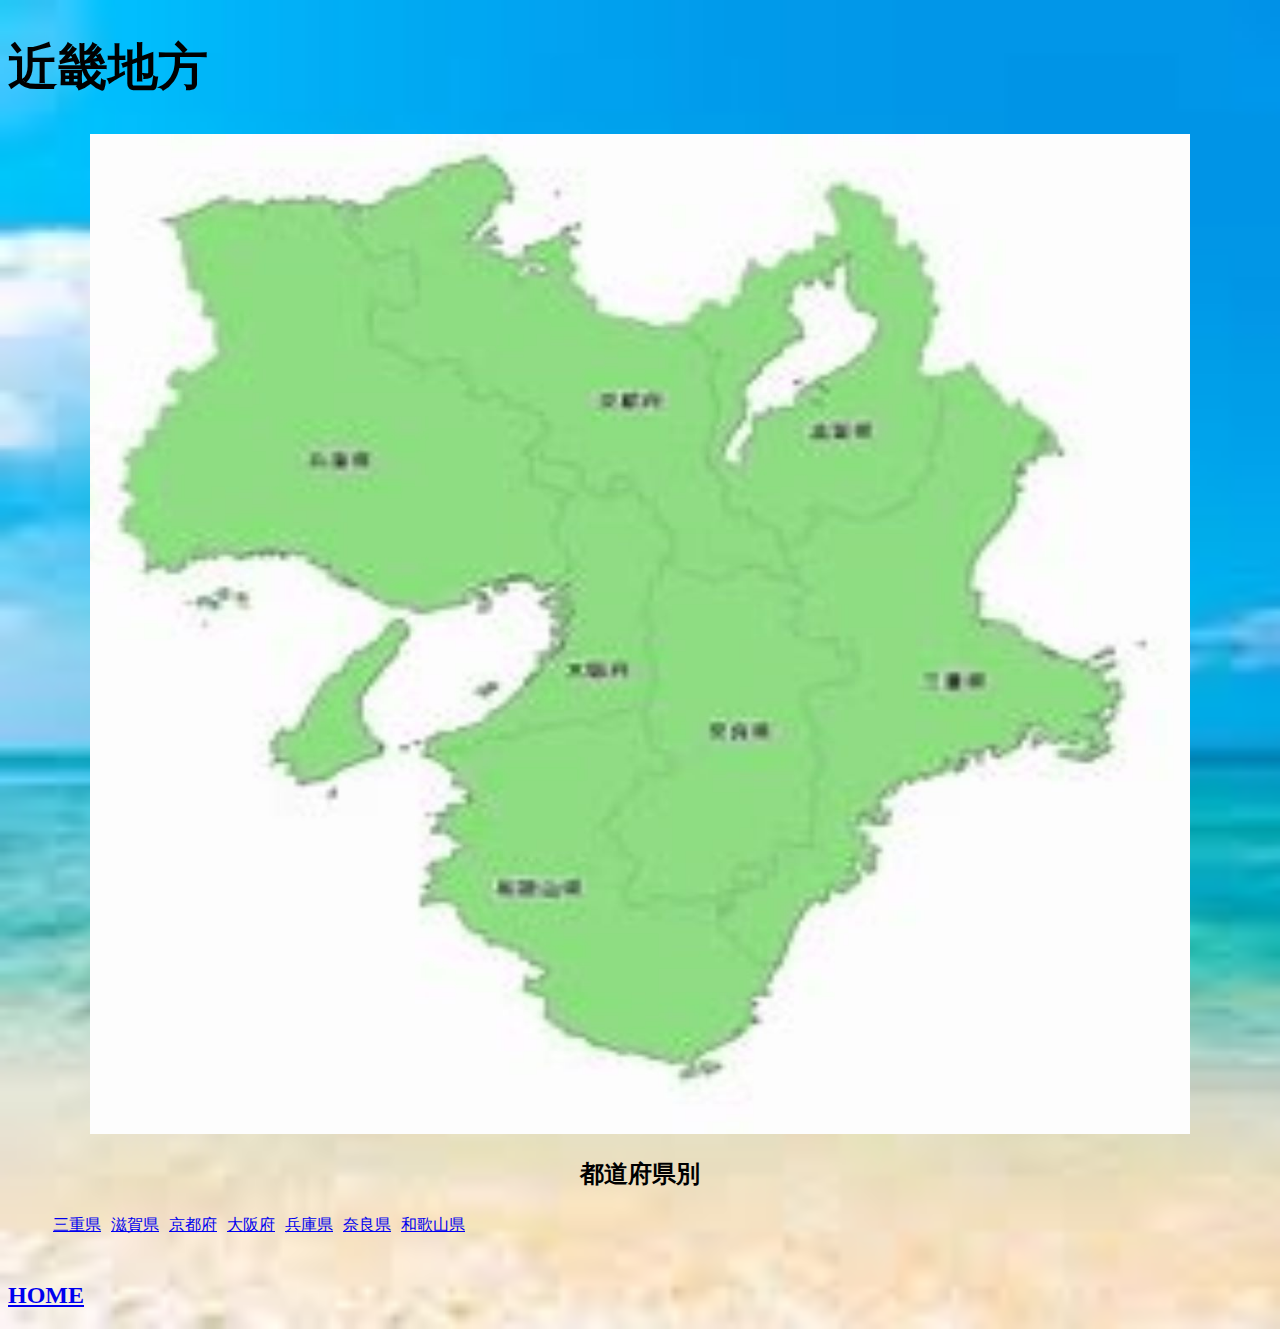
<file: index.html>
<!DOCTYPE html>
<html lang="ja" dir="ltr">
  <head>
    <meta charset="utf-8">
    <meta name= "viewport" content= "width=device-width,intial-scale=1.0">
    <title>近畿地方</title>
    <link rel="stylesheet" href="style.css">
  </head>
  <body>
    <div class= "header">
      <div class="header-logo">
        <h1>近畿地方</h1>
      </div>
      </div>
      <div class="main">
        <section id= "contents1">
          <div style="text-align:center">
          <img src="近畿地方.jpg" alt="近畿地方">
        </div>
    </div>
    <section id= "contents2">
      <h2 style="text-align: center">都道府県別</h2>
    </section>
      <div style="text-align:center">
        <ul>
          <li><a href="chapter24.html">三重県</a></li>
          <li><a href="chapter25.html">滋賀県</a></li>
          <li><a href="chapter26.html">京都府</a></li>
          <li><a href="chapter27.html">大阪府</a></li>
          <li><a href="chapter28.html">兵庫県</a></li>
          <li><a href="chapter29.html">奈良県</a></li>
          <li><a href="chapter30.html">和歌山県</a></li><br>
        </ul>
        </div>
      </section>
      <section id= "contents3">
      <br><a href="https://rs5611.github.io/JAPAN"><h2>HOME</h2></a>
    </section

  </body>
</html>
</file>
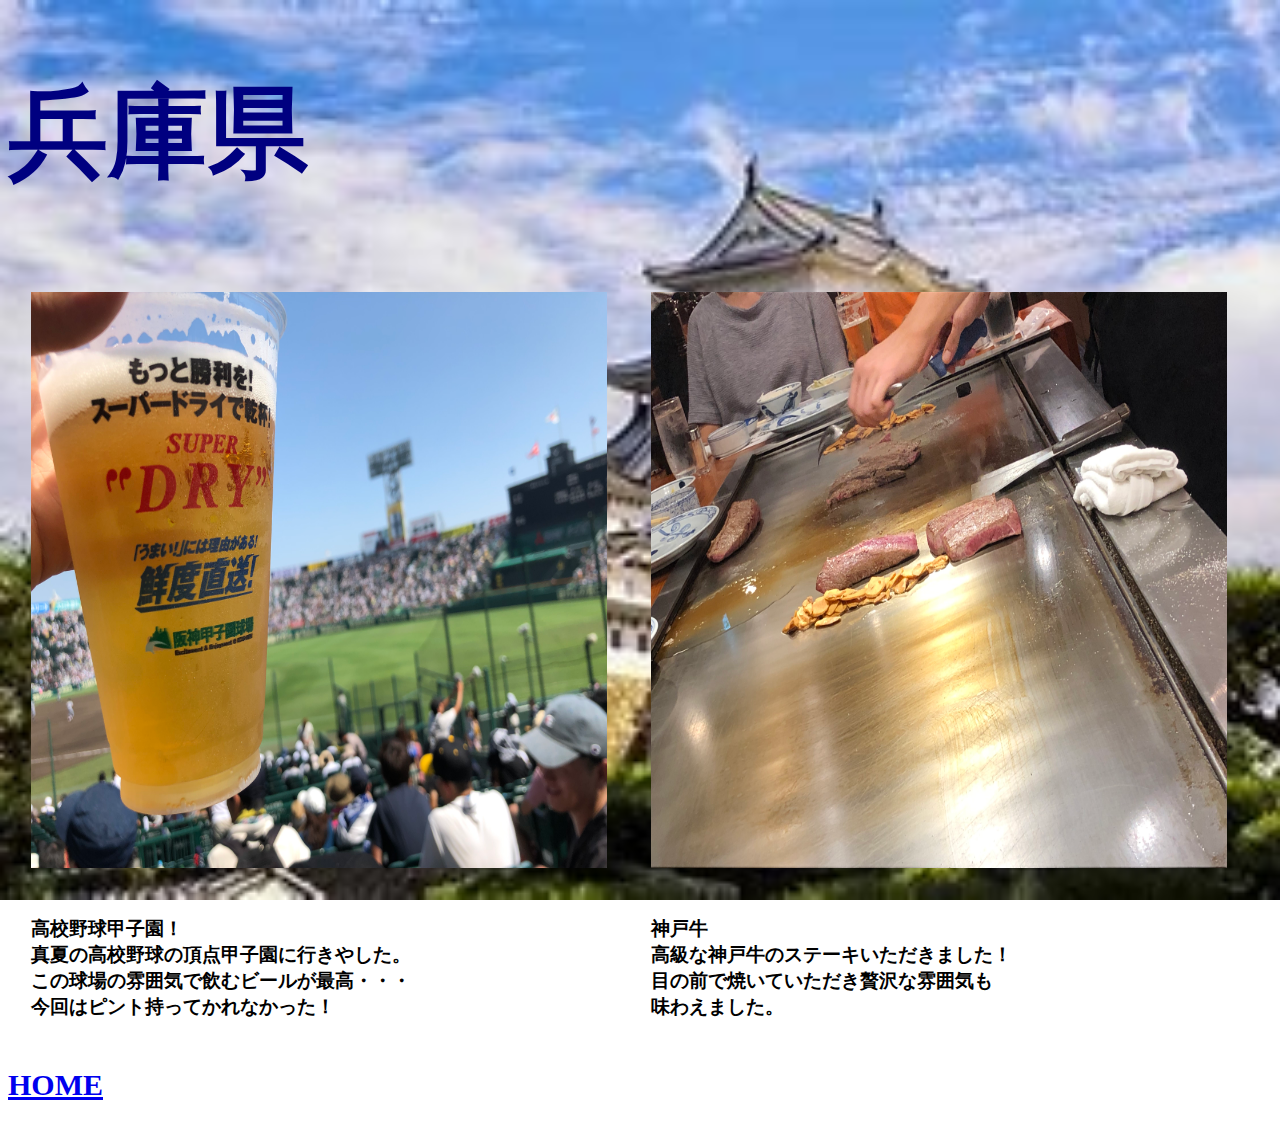
<file: chapter28.html>
<!DOCTYPE html>
<html lang="ja" dir="ltr">
  <head>
    <meta charset="utf-8">
    <meta name= "viewport" content= "width=device-width,intial-scale=1.0">
    <link rel="stylesheet" href="chapter28.css">
    <title>兵庫県</title>
  </head>
  <body>
    <div class="header">
      <div class="header-logo">
        <h1>兵庫県</h1>
      </div>
    </div>
    <div class="box1">
      <table>
        <div align= "center">
        <tr>
        <td><img src="甲子園.JPG" class="example"></td>
        <td><img src="神戸牛.JPG" class="example"></td>
        </tr>
      </div>
        <tr>
          <td><h3>高校野球甲子園！<br>
            真夏の高校野球の頂点甲子園に行きやした。<br>
            この球場の雰囲気で飲むビールが最高・・・<br>
            今回はピント持ってかれなかった！
          </h3></td>
            <td><h3>神戸牛<br>
              高級な神戸牛のステーキいただきました！<br>
              目の前で焼いていただき贅沢な雰囲気も<br>
              味わえました。
            </h3></td>
        </tr>

      </table>

    </div>

    <a href="index.html"><h2>HOME</h2></a>
  </body>
</html>
</file>
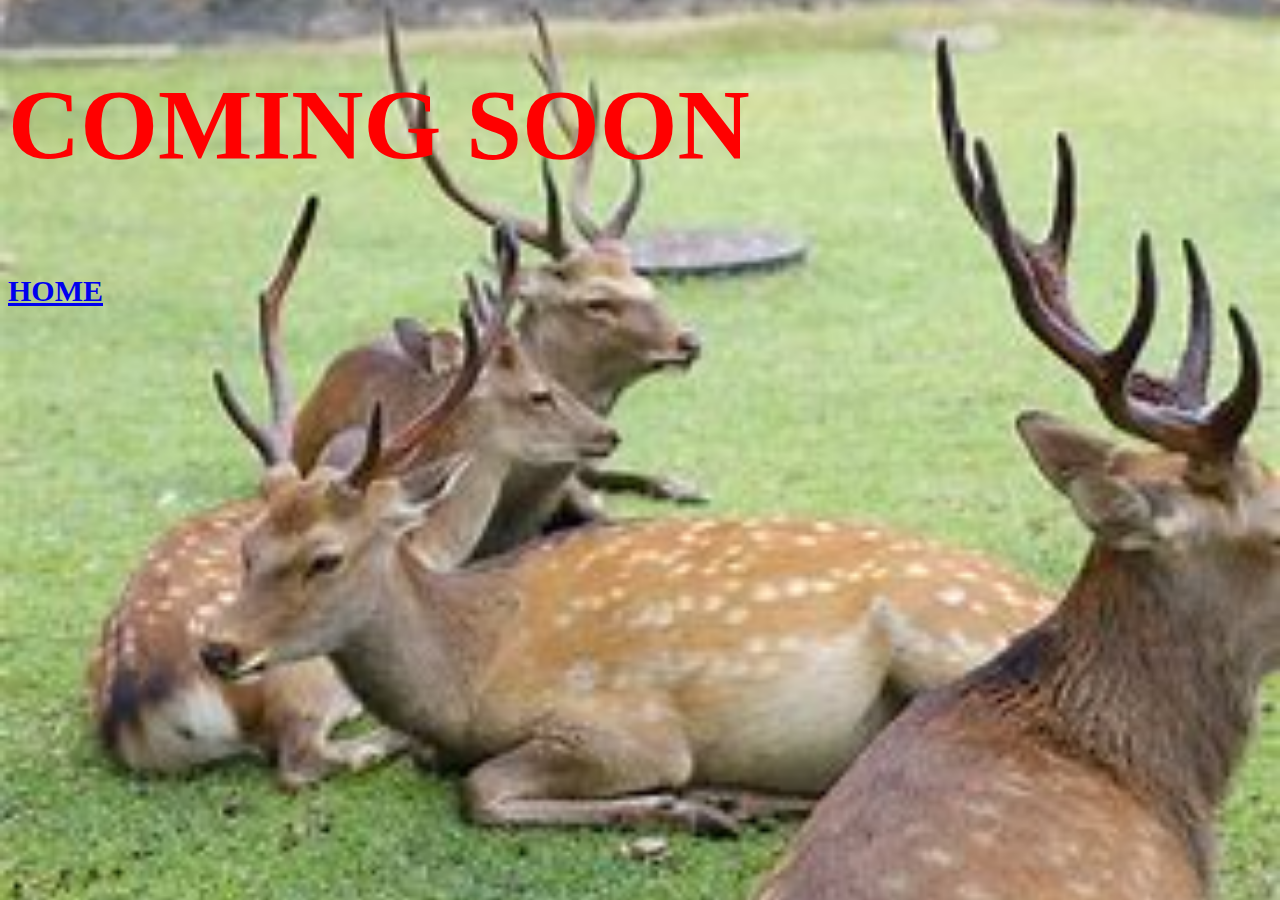
<file: chapter29.html>
<!DOCTYPE html>
<html lang="ja" dir="ltr">
  <head>
    <meta charset="utf-8">
    <meta name= "viewport" content= "width=device-width,intial-scale=1.0">
    <link rel="stylesheet" href="chapter29.css">
    <title>奈良県</title>
  </head>
  <body>
    <div class="header">
      <div class="header-logo">
        <h1>COMING SOON</h1>
      </div>
    </div>
    <div class="box1">
      <table>
        <div align= "center">

      </div>


      </table>

    </div>

    <a href="index.html"><h2>HOME</h2></a>
  </body>
</html>
</file>
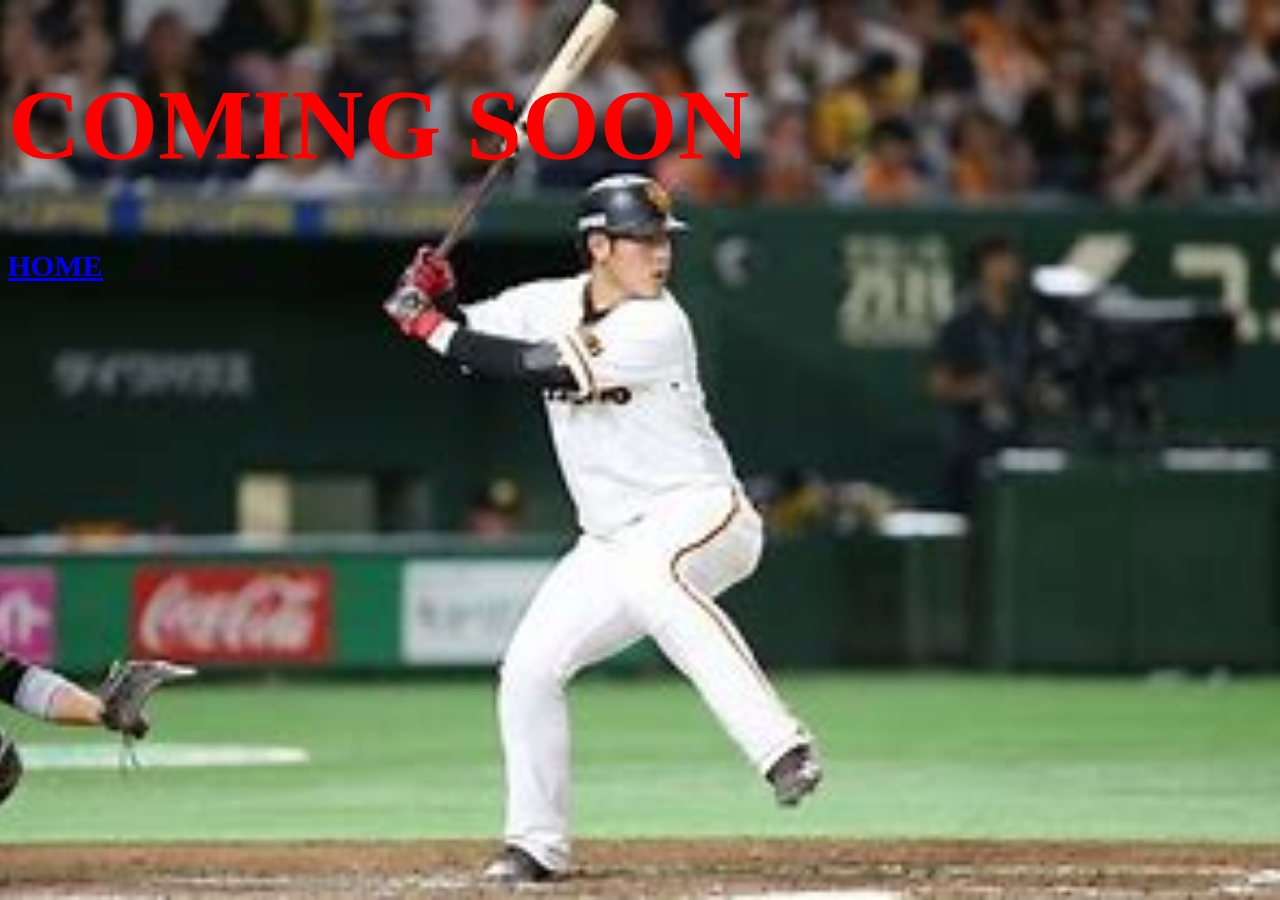
<file: chapter30.html>
<!DOCTYPE html>
<html lang="ja" dir="ltr">
  <head>
    <meta charset="utf-8">
    <meta name= "viewport" content= "width=device-width,intial-scale=1.0">
    <link rel="stylesheet" href="chapter30.css">
    <title>和歌山県</title>
  </head>
  <body>

    <div class="header">
      <div class="header-logo">
        <h1>COMING SOON</h1>
      </div>
    </div>




    <a href="index.html"><h2>HOME</h2></a>
  </body>
</html>
</file>
<file: style.css>
body {
  background-image: url(海.jfif);
  background-size: cover;
}
h1 {
  font-size: 50px;
}
@media screen and (max-width: 768px){
  h1 {
  font-size: 30px;
}
}
h3 {
  border-bottom: 10px solid #ff0000;
}
h4 {
  font-size: 15px;
}
@media screen and (max-width: 768px){
  h4 {
  font-size: 10px;
}
}
img {
  text-align: center;
  width: 1100px;
  height: 1000px;
}
@media screen and (max-width: 768px){
  img {
  width: 420px;
  height: 400px;
}
}
p {
  font-size: 30px;
}
li {
  color: #fff;
  float: left;
  padding: 5px;
  list-style: none;
}
.box {
  display: inline-block;
  vertical-align: middle;
}
.box1 img {
  width: 100px;
  height: 100px;
  float: left;
  padding: 10px;
}
@media screen and (max-width: 768px){
  .box1 img {
  display: none;
}
.box-img {
  display: inline-block;
  vertical-align: middle;
}
span {
  color: #ff0000;
}
</file>
<file: chapter28.css>
body {
  font-family: "arial narrow";
  background: url(姫路城.jpg);
 background-size: cover;
 background-attachment: fixed;
   background-position: center center;
   color: #000080;
}
h1 {
  font-size: 100px;
}
@media screen and (max-width: 768px){
  h1 {
  font-size: 30px;
}
}
.box1 img {
  width: 45vw;
  height: 45vw;
  padding: 20px;
}
@media screen and (max-width: 768px){
.box1 img {
  padding: 5px;
}
}
.box2 img {
  width: 45vw;
  height: 45vw;
  padding: 20px;
}
@media screen and (max-width: 768px){
.box2 img {
  padding: 5px;
}
}
h2 {
  font-size: 30px;
}
@media screen and (max-width: 768px){
  h2 {
  font-size: 30px;
}
}
h3 {
  color: #000;
  background-color: #fff;
  margin: 20px;
}
@media screen and (max-width: 768px){
  h3 {
  font-size: 13px;
  margin: 5px;
}
}
@media screen and (max-width: 768px){
.br-sp {display: none; }
}
</file>
<file: chapter29.css>
body {
  font-family: "arial narrow";
  background: url(鹿.jpg);
 background-size: cover;
 background-attachment: fixed;
   background-position: center center;
   color: #ff0000;
}
h1 {
  font-size: 100px;
}
@media screen and (max-width: 768px){
  h1 {
  font-size: 30px;
}
}
.box1 img {
  width: 45vw;
  height: 45vw;
  padding: 20px;
}
@media screen and (max-width: 768px){
.box1 img {
  padding: 5px;
}
}
.box2 img {
  width: 45vw;
  height: 45vw;
  padding: 20px;
}
@media screen and (max-width: 768px){
.box2 img {
  padding: 5px;
}
}
h2 {
  font-size: 30px;
}
@media screen and (max-width: 768px){
  h2 {
  font-size: 30px;
}
}
h3 {
  color: #000;
  background-color: #fff;
  margin: 20px;
}
@media screen and (max-width: 768px){
  h3 {
  font-size: 13px;
  margin: 5px;
}
}
@media screen and (max-width: 768px){
.br-sp {display: none; }
}
</file>
<file: chapter30.css>
body {
  font-family: "arial narrow";
  background: url(岡本和真.jpg);
 background-size: cover;
 background-attachment: fixed;
   background-position: center center;
   color: #ff0000;
}
h1 {
  font-size: 100px;
}
@media screen and (max-width: 768px){
  h1 {
  font-size: 30px;
}
}
.box1 img {
  width: 45vw;
  height: 45vw;
  padding: 20px;
}
@media screen and (max-width: 768px){
.box1 img {
  padding: 5px;
}
}
.box2 img {
  width: 45vw;
  height: 45vw;
  padding: 20px;
}
@media screen and (max-width: 768px){
.box2 img {
  padding: 5px;
}
}
h2 {
  font-size: 30px;
}
@media screen and (max-width: 768px){
  h2 {
  font-size: 30px;
}
}
h3 {
  color: #000;
  background-color: #fff;
  margin: 20px;
}
@media screen and (max-width: 768px){
  h3 {
  font-size: 13px;
  margin: 5px;
}
}
@media screen and (max-width: 768px){
.br-sp {display: none; }
}
}
span{
  color: #ff0000;
}
</file>
